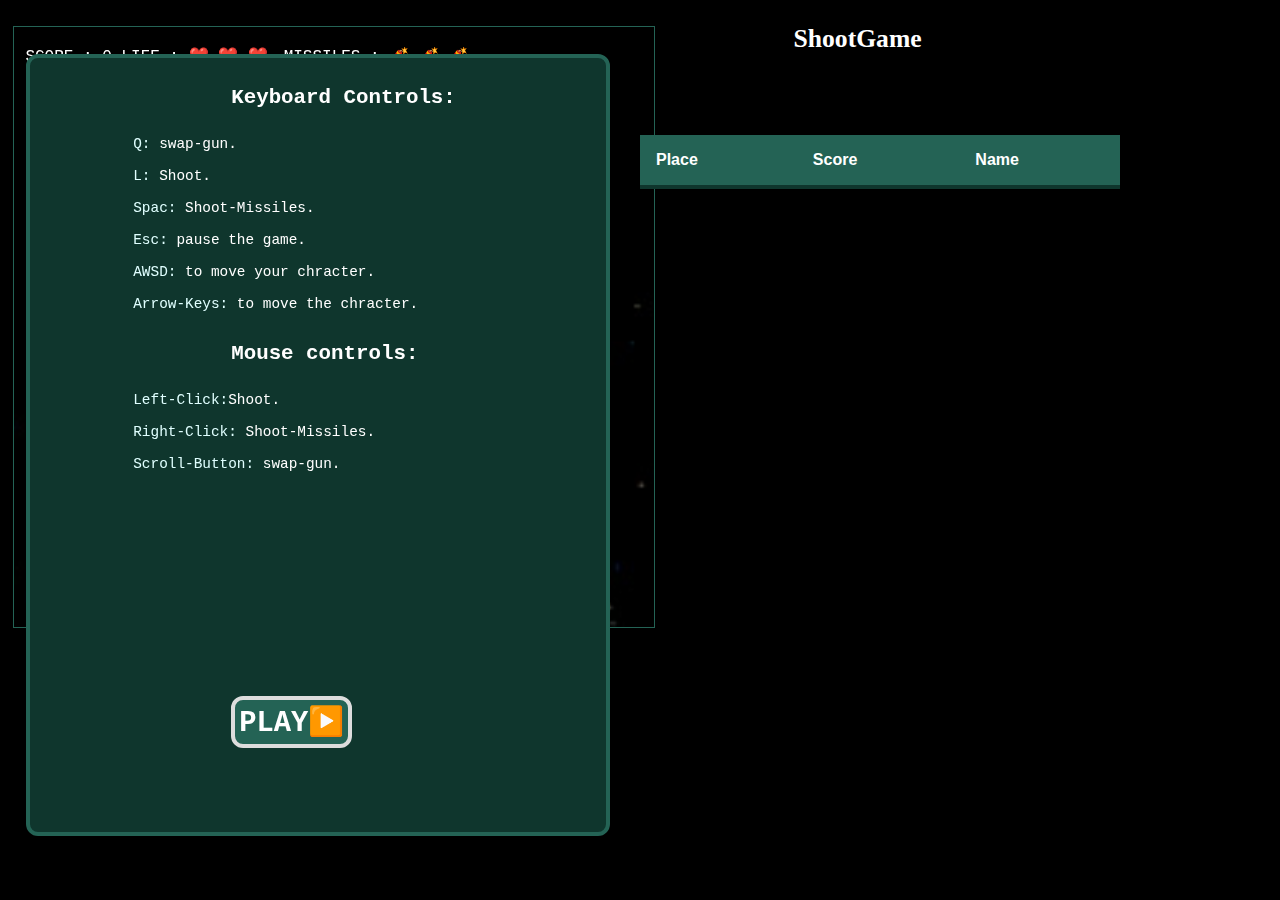
<file: index.html>
<!DOCTYPE html>
<html lang="en">

<head>
    <meta charset="UTF-8">
    <meta name="viewport" content="width=device-width, initial-scale=1.0">
    <meta http-equiv="X-UA-Compatible" content="ie=edge">
    <title>ShootGame</title>
    <link rel="stylesheet" href="shootGame.css">
</head>

<body>
    <h1>ShootGame</h1>
    <div class='score-board' id='scoreBoard'></div>
    <div class='life-board' id='lifeBoard'></div>
    <div class='missile-num' id='missileNum'></div>
    <div class='new-gun-board' id='newGunBoard'></div>
    <div class='game-level' id='GameLevel'></div>
    <div class='best-score' id='bestScore'></div>
    <div class='player-name' id='playerName'></div>
    <div class='restart-game' id='restartGame'></div>
    <div class='control-game' id='controlGame'>
        <pre><h1>Keyboard Controls:</h1>
             
            <br>
            <span>Q:</span> swap-gun.
            
            <span>L:</span> Shoot.
            
            <span>Spac:</span> Shoot-Missiles.
            
            <span>Esc:</span> pause the game.
            
            <span>AWSD:</span> to move your chracter.
            
            <span>Arrow-Keys:</span> to move the chracter.
            <h1>Mouse controls:</h1>
            <br>
            <br>
            <span>Left-Click:</span>Shoot.
             
            <span>Right-Click:</span> Shoot-Missiles.

            <span>Scroll-Button:</span> swap-gun.

             
            <h1 class="btn" id="button">PLAY▶️</h1>
        </pre>
    </div>

    <!-- SCORE TABLE -->
    <div class="table-board" id="tableBoard">
        <table class="table" id="table">
            <thead>
                <thead>
                    <tr>
                        <th>Place</th>
                        <th>Score</th>
                        <th>Name</th>
                    </tr>
                </thead>
            </thead>

            <tbody>

            </tbody>
        </table>
    </div>

    <canvas width="800" height="750"></canvas>
    <script src="table.js"></script>
    <script src="shootGame.js"></script>
</body>

</html>
</file>
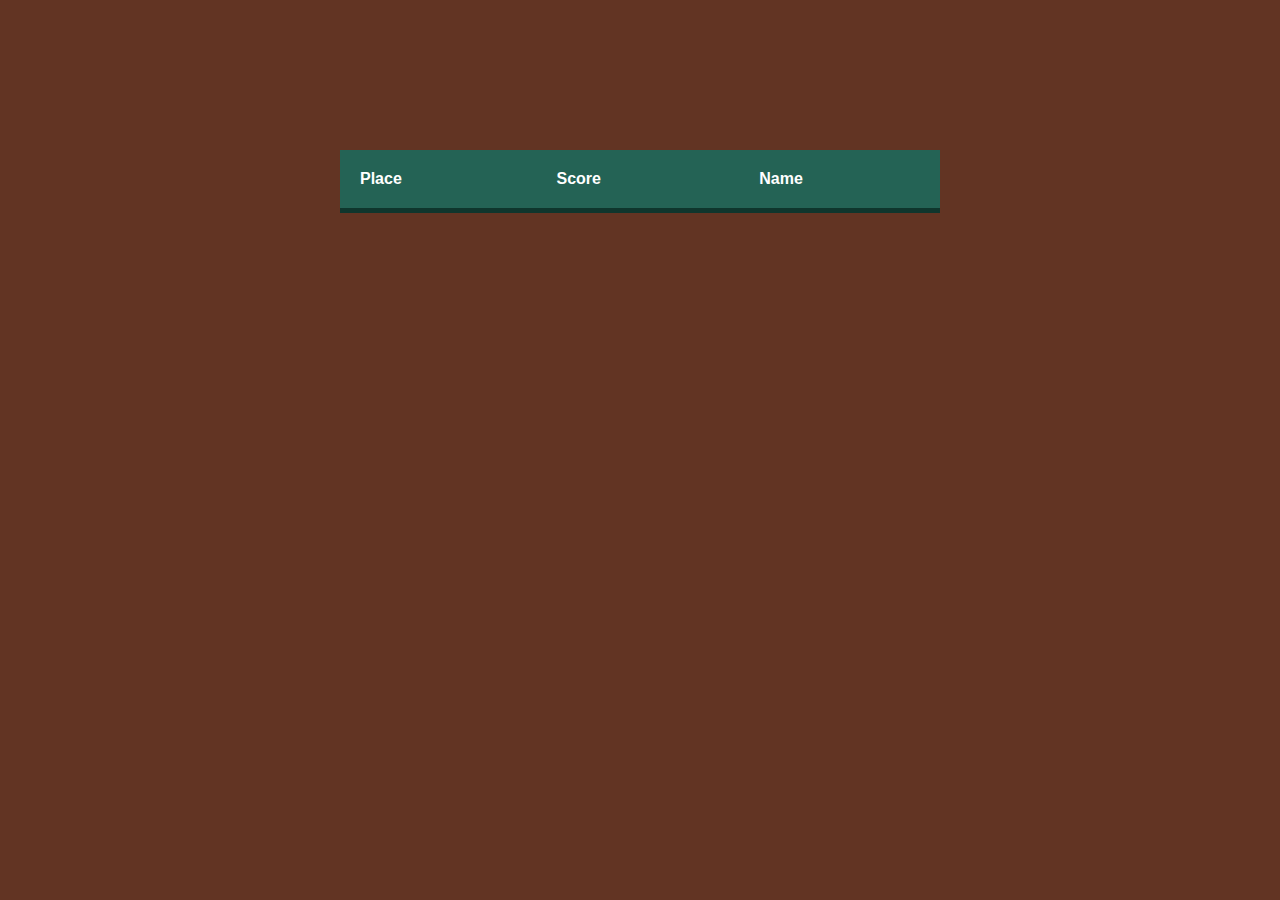
<file: table.html>
<!DOCTYPE html>
<html lang="en">

<head>
    <meta charset="UTF-8">
    <meta name="viewport" content="width=device-width, initial-scale=1.0">
    <meta http-equiv="X-UA-Compatible" content="ie=edge">
    <title>Table-Board</title>
    <link rel="stylesheet" href="table.css">
</head>

<body>
    <div class="table-board" id="tableBoard">
        <table class="table" id="table">
            <thead>
                <thead>
                    <tr>
                        <th>Place</th>
                        <th>Score</th>
                        <th>Name</th>
                    </tr>
                </thead>
            </thead>

            <tbody>

            </tbody>
        </table>
    </div>

    <script src="table.js"></script>
</body>

</html>
</file>
<file: shootGame.css>
body {
	background-color: black;

	zoom: 80%;
}
h1 {
	position: absolute;
	left: 62%;
	font-size: xx-large;
	color: white;
}
canvas {
	display: block;
	position: absolute;
	left: 1%;
	background-image: url(img/space.jpg);
	background-repeat: no-repeat;
	background-attachment: fixed;
	background-size: cover;
	border: 1px solid #246355;
}
div {
	display: inline;
	position: relative;
	z-index: 1;
	font-family: monospace;
	color: white;
	font-size: 20px;
	top: 50px;
}
.score-board {
	left: 1.5%;
}
.new-gun-board {
	position: absolute;
	top: 12%;
	left: 2%;
}
.game-level {
	position: absolute;
	top: 12%;
	left: 15%;
}
.best-score {
	position: absolute;
	top: 12%;
	left: 22%;
}
.player-name {
	position: absolute;
	top: 12%;
	left: 34%;
}
.restart-game {
	position: absolute;
	top: 45%;
	left: 15%;
	font-size: 6em;
	visibility: hidden;
}
div pre {
	text-align: justify;
}
div pre h1 {
	position: absolute;
	left: 35%;
}
span {
	color: lightcyan;
}
.control-game {
	position: absolute;
	top: 6%;
	left: 2%;
	text-align: center;
	font-size: 18px;
	visibility: visible;
	border: 5px solid #246355;
	border-radius: 15px;
	background-color: #0f362d;
	cursor: pointer;
	width: 45%;
	height: 86%;
}
.btn {
	/* visibility: hidden; */
	position: absolute;
	top: 80%;
	left: 35%;
	font-size: 2em;
	padding: 5px;
	visibility: visible;
	background-color: #246355;
	border: 5px solid #ddd;
	border-radius: 15px;
}
.life-board {
	left: 2%;
}
.missile-num {
	left: 3%;
}
.restart-game:hover,
#btn:hover {
	border: 5px solid #246355;
	border-radius: 15px;
	background-color: #0f362d;
	cursor: pointer;
}

/* TABLE CSS   */
.table-board {
	position: absolute;
	/* margin: 150px auto; */
	width: 600px;
	left: 50%;
	top: 15%;
}

table {
	width: 100%;
	background-color: white;
	border-collapse: collapse;
	text-align: left;
	font-family: Arial, Helvetica, sans-serif;
	color: black;
}

th,
td {
	padding: 20px;
}

thead {
	background-color: #246355;
	border-bottom: solid 5px #0f362d;
	color: white;
}

tr:nth-child(even) {
	background-color: #ddd;
}

tr:hover td {
	background-color: #369681;
	color: white;
}
</file>
<file: table.css>
body {
	background-color: #623423;
	font-family: Arial, Helvetica, sans-serif;
}

.table-board {
	margin: 150px auto;
	width: 600px;
}

table {
	width: 100%;
	background-color: white;
	border-collapse: collapse;
	text-align: left;
}

th,
td {
	padding: 20px;
}

thead {
	background-color: #246355;
	border-bottom: solid 5px #0f362d;
	color: white;
}

tr:nth-child(even) {
	background-color: #ddd;
}

tr:hover td {
	background-color: #369681;
	color: white;
}
</file>
